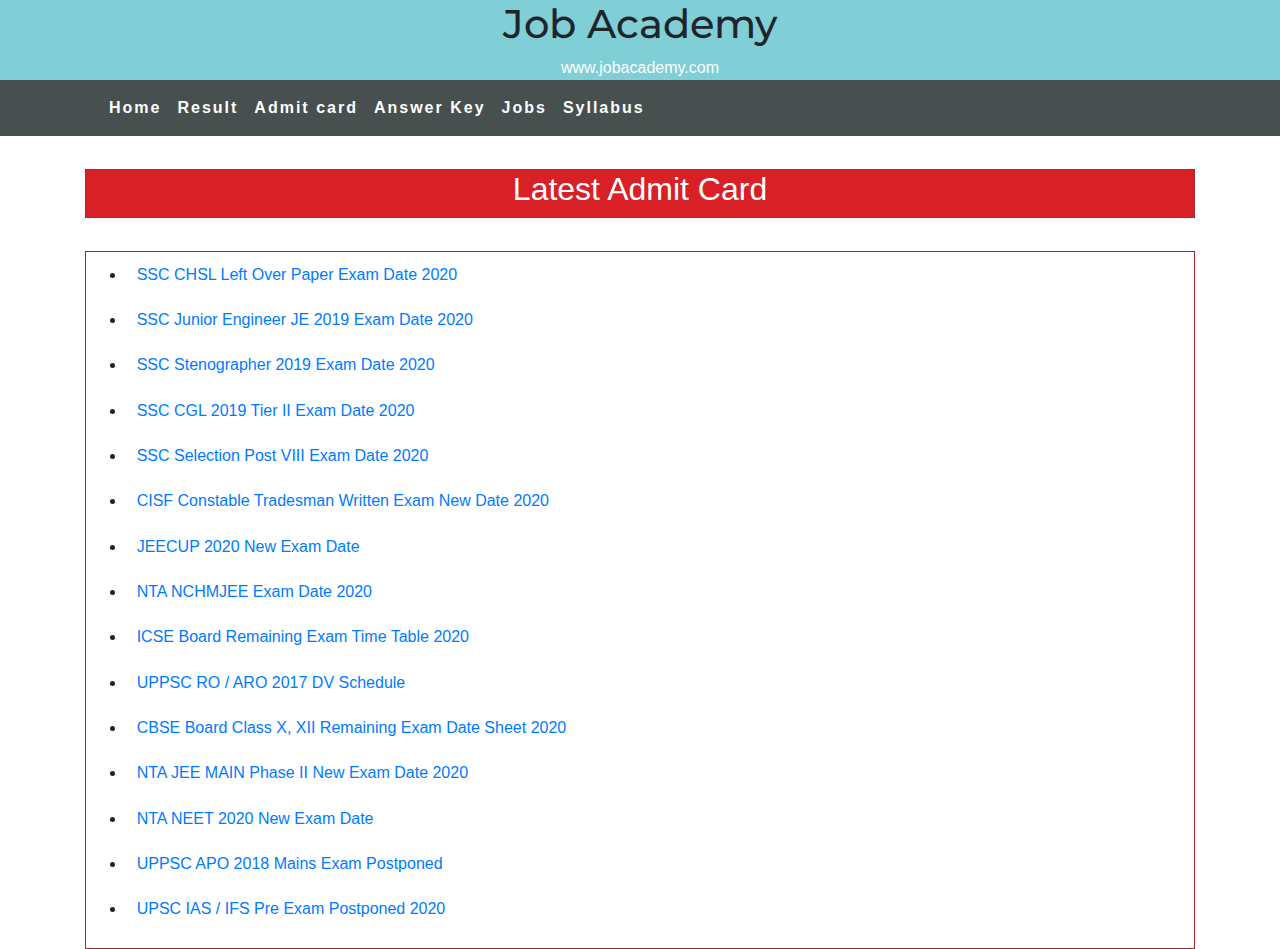
<file: admitcard.html>
<!DOCTYPE html>
<html>
<head>
	<title>JobAcademy</title>
	<!--css file-->
	<link rel="stylesheet" type="text/css" href="css\AllPage.css">
	<!--google font-->
	<link href="https://fonts.googleapis.com/css2?family=Montserrat:wght@700&display=swap" rel="stylesheet">

	<!--bootstrap link-->
	<link rel="stylesheet" href="https://maxcdn.bootstrapcdn.com/bootstrap/4.0.0/css/bootstrap.min.css" integrity="sha384-Gn5384xqQ1aoWXA+058RXPxPg6fy4IWvTNh0E263XmFcJlSAwiGgFAW/dAiS6JXm" crossorigin="anonymous">
	<script src="https://code.jquery.com/jquery-3.2.1.slim.min.js" integrity="sha384-KJ3o2DKtIkvYIK3UENzmM7KCkRr/rE9/Qpg6aAZGJwFDMVNA/GpGFF93hXpG5KkN" crossorigin="anonymous"></script>
    <script src="https://cdnjs.cloudflare.com/ajax/libs/popper.js/1.12.9/umd/popper.min.js" integrity="sha384-ApNbgh9B+Y1QKtv3Rn7W3mgPxhU9K/ScQsAP7hUibX39j7fakFPskvXusvfa0b4Q" crossorigin="anonymous"></script>
    <script src="https://maxcdn.bootstrapcdn.com/bootstrap/4.0.0/js/bootstrap.min.js" integrity="sha384-JZR6Spejh4U02d8jOt6vLEHfe/JQGiRRSQQxSfFWpi1MquVdAyjUar5+76PVCmYl" crossorigin="anonymous"></script>
</head>
<body>
	<section id="section-1">
		<div class="container">
			<div class="row">
				<div class="col-lg-12">
					<h1 class="section-heading">Job Academy</h1>
					<span class="section-site">www.jobacademy.com</span>
				</div>
			</div>
		</div>
    </section>
    <section id="section2">

		<div class="container">

			<nav class="navbar navbar-expand-lg ">
			<!--	<button class="navbar-toggler" type="button" data-toggle="collapse" data-target="#navbarSupportedContent" aria-controls="navbarSupportedContent" aria-expanded="false" aria-label="Toggle navigation">
   			 <span class="navbar-toggler-icon"></span>
 		 </button>
				<div class="collapse navbar-collapse" id="navbarSupportedContent"> -->
				<ul class="navbar-nav">
					<li class="nav-item"><a class="nav-link" href="C:\Web bootcamp\bootstrap\index.html">Home</a></li>
					<li class="nav-item"><a class="nav-link" href="C:\Web bootcamp\bootstrap\results.html" target="_blank">Result</a></li>
					<li class="nav-item"><a class="nav-link" href="C:\Web bootcamp\bootstrap\admitcard.html" target="_blank">Admit card</a></li>
					<li class="nav-item"><a class="nav-link" href="C:\Web bootcamp\bootstrap\AnswerKey.html" target="_blank">Answer Key</a></li>
					<li class="nav-item"><a class="nav-link" href="C:\Web bootcamp\bootstrap\jobs.html" target="_blank">Jobs</a></li>
					<li class="nav-item">
          <a class="nav-link" href="C:\Web bootcamp\bootstrap\syllabus.html"target="_blank">Syllabus</a>
        </li>
				</ul>
			</div>
			</nav>
		</div>
	</section>

	<section id="section3">
		<div class="container">
			<div class="head-div">
				<h2 class="div-heading">Latest Admit Card</h2>
			</div>
			<div class="main-div">
				<ul>
					<li class="list-line"> <a href="">SSC CHSL Left Over Paper Exam Date 2020</a> </li>
					<li class="list-line"> <a href="">SSC Junior Engineer JE 2019 Exam Date 2020</a> </li>
					<li class="list-line"> <a href="">SSC Stenographer 2019 Exam Date 2020</a> </li>
					<li class="list-line"> <a href="">SSC CGL 2019 Tier II Exam Date 2020</a> </li>
					<li class="list-line"> <a href="">SSC Selection Post VIII Exam Date 2020</a> </li>
					<li class="list-line"> <a href="">CISF Constable Tradesman Written Exam New Date 2020</a> </li>
					<li class="list-line"> <a href="">JEECUP 2020 New Exam Date</a> </li>
					<li class="list-line"> <a href="">NTA NCHMJEE Exam Date 2020</a> </li>
					<li class="list-line"> <a href="">ICSE Board Remaining Exam Time Table 2020</a> </li>
					<li class="list-line"> <a href="">UPPSC RO / ARO 2017 DV Schedule</a> </li>
					<li class="list-line"> <a href="">CBSE Board Class X, XII Remaining Exam Date Sheet 2020</a> </li>
					<li class="list-line"> <a href="">NTA JEE MAIN Phase II New Exam Date 2020</a> </li>
					<li class="list-line"> <a href="">NTA NEET 2020 New Exam Date</a> </li>
					<li class="list-line"> <a href="">UPPSC APO 2018 Mains Exam Postponed</a> </li>
					<li class="list-line"> <a href="">UPSC IAS / IFS Pre Exam Postponed 2020</a> </li>
				</ul>
			</div>
		</div>
	</section>


</body>
</html>
</file>
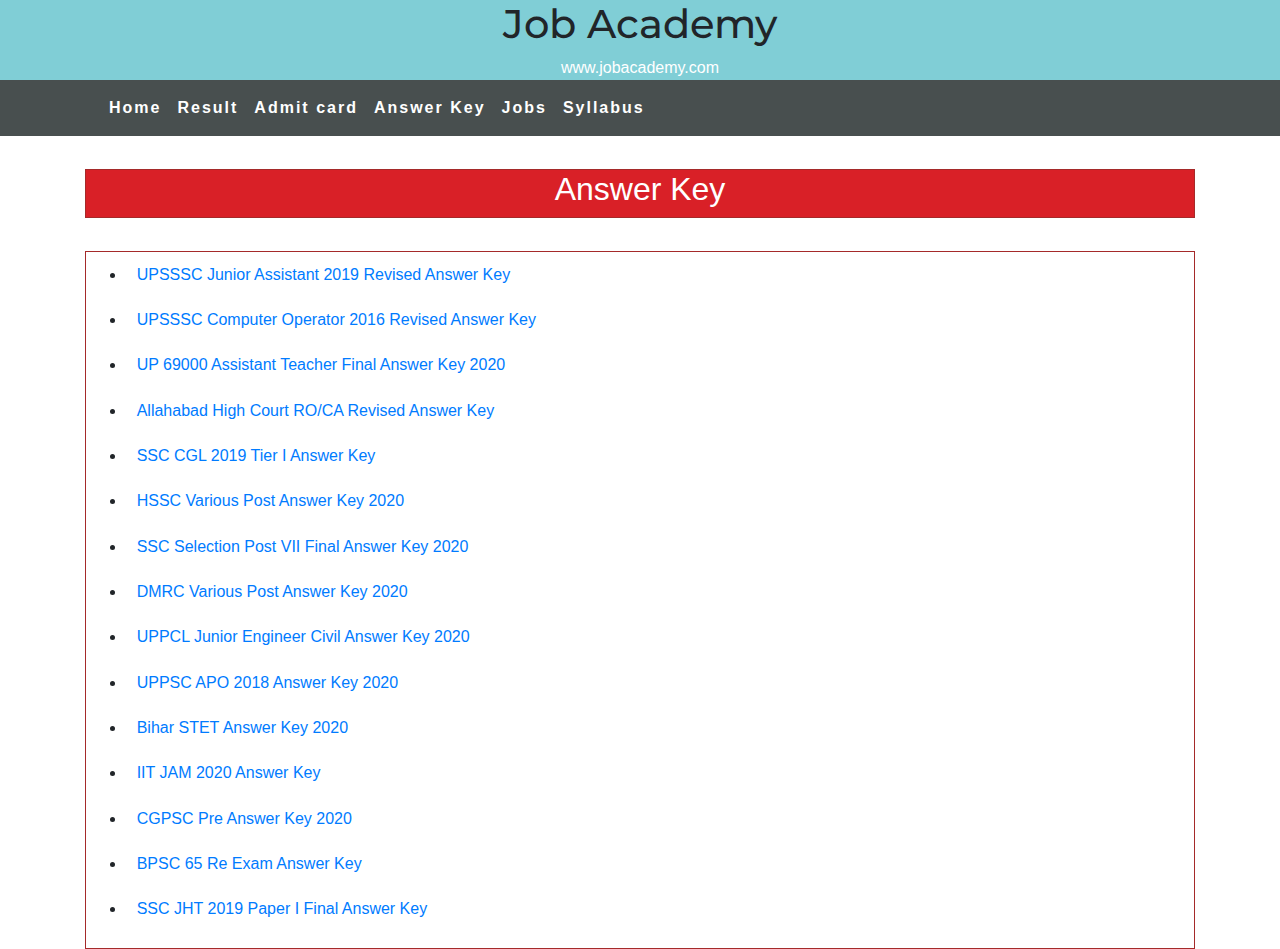
<file: AnswerKey.html>
<!DOCTYPE html>
<html>
<head>
	<title>JobAcademy</title>
	<!--css file-->
	<link rel="stylesheet" type="text/css" href="css\AllPage.css">
	<!--google font-->
	<link href="https://fonts.googleapis.com/css2?family=Montserrat:wght@700&display=swap" rel="stylesheet">

	<!--bootstrap link-->
	<link rel="stylesheet" href="https://maxcdn.bootstrapcdn.com/bootstrap/4.0.0/css/bootstrap.min.css" integrity="sha384-Gn5384xqQ1aoWXA+058RXPxPg6fy4IWvTNh0E263XmFcJlSAwiGgFAW/dAiS6JXm" crossorigin="anonymous">
	<script src="https://code.jquery.com/jquery-3.2.1.slim.min.js" integrity="sha384-KJ3o2DKtIkvYIK3UENzmM7KCkRr/rE9/Qpg6aAZGJwFDMVNA/GpGFF93hXpG5KkN" crossorigin="anonymous"></script>
    <script src="https://cdnjs.cloudflare.com/ajax/libs/popper.js/1.12.9/umd/popper.min.js" integrity="sha384-ApNbgh9B+Y1QKtv3Rn7W3mgPxhU9K/ScQsAP7hUibX39j7fakFPskvXusvfa0b4Q" crossorigin="anonymous"></script>
    <script src="https://maxcdn.bootstrapcdn.com/bootstrap/4.0.0/js/bootstrap.min.js" integrity="sha384-JZR6Spejh4U02d8jOt6vLEHfe/JQGiRRSQQxSfFWpi1MquVdAyjUar5+76PVCmYl" crossorigin="anonymous"></script>
</head>
<body>
	<section id="section-1">
		<div class="container">
			<div class="row">
				<div class="col-lg-12">
					<h1 class="section-heading">Job Academy</h1>
					<span class="section-site">www.jobacademy.com</span>
				</div>
			</div>
		</div>
    </section>
    <section id="section2">

		<div class="container">

			<nav class="navbar navbar-expand-lg ">
			<!--	<button class="navbar-toggler" type="button" data-toggle="collapse" data-target="#navbarSupportedContent" aria-controls="navbarSupportedContent" aria-expanded="false" aria-label="Toggle navigation">
   			 <span class="navbar-toggler-icon"></span>
 		 </button>
				<div class="collapse navbar-collapse" id="navbarSupportedContent"> -->
				<ul class="navbar-nav">
					<li class="nav-item"><a class="nav-link" href="C:\Web bootcamp\bootstrap\index.html">Home</a></li>
					<li class="nav-item"><a class="nav-link" href="C:\Web bootcamp\bootstrap\results.html"target="_blank">Result</a></li>
					<li class="nav-item"><a class="nav-link" href="C:\Web bootcamp\bootstrap\admitcard.html"target="_blank">Admit card</a></li>
					<li class="nav-item"><a class="nav-link" href="AnswerKey.html"target="_blank">Answer Key</a></li>
					<li class="nav-item"><a class="nav-link" href="C:\Web bootcamp\bootstrap\jobs.html"target="_blank">Jobs</a></li>
					<li class="nav-item">
         			 <a class="nav-link" href="C:\Web bootcamp\bootstrap\syllabus.html"target="_blank">Syllabus</a>
        			</li>
				</ul>
			</div>
			</nav>
		</div>
	</section>

		<section id="section3">
		<div class="container">
			<div class="head-div">
				<h2 class="div-heading">Answer Key</h2>
			</div>
			<div class="main-div">
				<ul>
					<li class="list-line"><a href=""> UPSSSC Junior Assistant 2019 Revised Answer Key</a> </li>
					<li class="list-line"><a href=""> UPSSSC Computer Operator 2016 Revised Answer Key </a> </li>
					<li class="list-line"><a href=""> UP 69000 Assistant Teacher Final Answer Key 2020 </a> </li>
					<li class="list-line"><a href=""> Allahabad High Court RO/CA Revised Answer Key</a> </li>
					<li class="list-line"><a href=""> SSC CGL 2019 Tier I Answer Key </a> </li>
					<li class="list-line"><a href=""> HSSC Various Post Answer Key 2020 </a> </li>
					<li class="list-line"><a href="">SSC Selection Post VII Final Answer Key 2020</a></li>
					<li class="list-line"><a href=""> DMRC Various Post Answer Key 2020 </a> </li>
					<li class="list-line"><a href=""> UPPCL Junior Engineer Civil Answer Key 2020 </a> </li>
					<li class="list-line"><a href=""> UPPSC APO 2018 Answer Key 2020 </a> </li>
					<li class="list-line"><a href="">Bihar STET Answer Key 2020</a> </li>
					<li class="list-line"><a href="">IIT JAM 2020 Answer Key</a> </li>
					<li class="list-line"><a href="">CGPSC Pre Answer Key 2020</a> </li>
					<li class="list-line"><a href="">BPSC 65 Re Exam Answer Key</a> </li>
					<li class="list-line"><a href="">SSC JHT 2019 Paper I Final Answer Key</a> </li>
				</ul>
			</div>
		</div>
	</section>


</body>
</html>
</file>
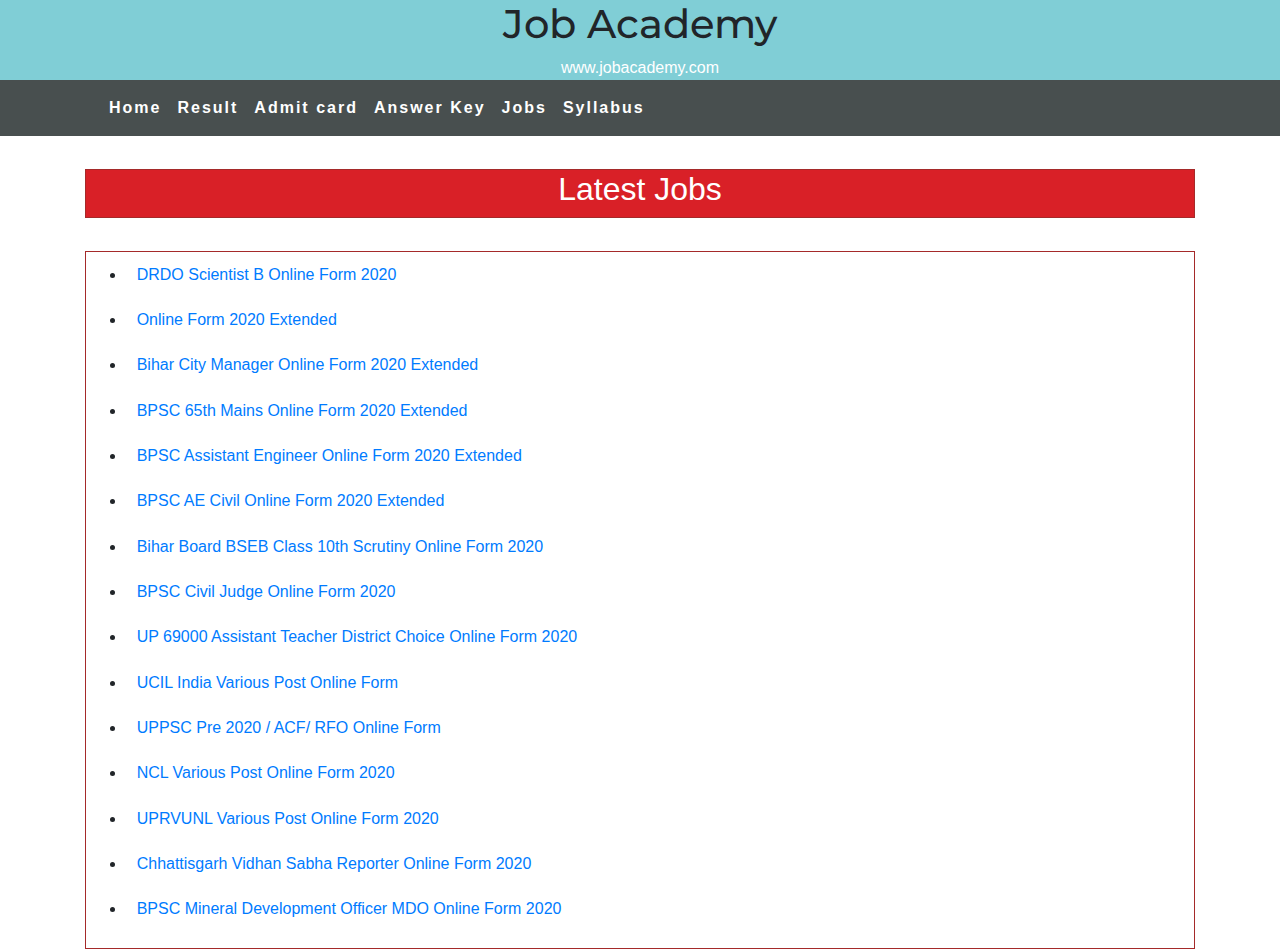
<file: jobs.html>
<!DOCTYPE html>
<html>
<head>
	<title>JobAcademy</title>
	<!--css file-->
	<link rel="stylesheet" type="text/css" href="css\AllPage.css">
	<!--google font-->
	<link href="https://fonts.googleapis.com/css2?family=Montserrat:wght@700&display=swap" rel="stylesheet">

	<!--bootstrap link-->
	<link rel="stylesheet" href="https://maxcdn.bootstrapcdn.com/bootstrap/4.0.0/css/bootstrap.min.css" integrity="sha384-Gn5384xqQ1aoWXA+058RXPxPg6fy4IWvTNh0E263XmFcJlSAwiGgFAW/dAiS6JXm" crossorigin="anonymous">
	<script src="https://code.jquery.com/jquery-3.2.1.slim.min.js" integrity="sha384-KJ3o2DKtIkvYIK3UENzmM7KCkRr/rE9/Qpg6aAZGJwFDMVNA/GpGFF93hXpG5KkN" crossorigin="anonymous"></script>
    <script src="https://cdnjs.cloudflare.com/ajax/libs/popper.js/1.12.9/umd/popper.min.js" integrity="sha384-ApNbgh9B+Y1QKtv3Rn7W3mgPxhU9K/ScQsAP7hUibX39j7fakFPskvXusvfa0b4Q" crossorigin="anonymous"></script>
    <script src="https://maxcdn.bootstrapcdn.com/bootstrap/4.0.0/js/bootstrap.min.js" integrity="sha384-JZR6Spejh4U02d8jOt6vLEHfe/JQGiRRSQQxSfFWpi1MquVdAyjUar5+76PVCmYl" crossorigin="anonymous"></script>
</head>
<body>
	<section id="section-1">
		<div class="container">
			<div class="row">
				<div class="col-lg-12">
					<h1 class="section-heading">Job Academy</h1>
					<span class="section-site">www.jobacademy.com</span>
				</div>
			</div>
		</div>
    </section>
    <section id="section2">

		<div class="container">

			<nav class="navbar navbar-expand-lg ">
			<!--	<button class="navbar-toggler" type="button" data-toggle="collapse" data-target="#navbarSupportedContent" aria-controls="navbarSupportedContent" aria-expanded="false" aria-label="Toggle navigation">
   			 <span class="navbar-toggler-icon"></span>
 		 </button>
				<div class="collapse navbar-collapse" id="navbarSupportedContent"> -->
				<ul class="navbar-nav">
					<li class="nav-item"><a class="nav-link" href="C:\Web bootcamp\bootstrap\index.html">Home</a></li>
					<li class="nav-item"><a class="nav-link" href="C:\Web bootcamp\bootstrap\results.html"target="_blank">Result</a></li>
					<li class="nav-item"><a class="nav-link" href="C:\Web bootcamp\bootstrap\admitcard.html"target="_blank">Admit card</a></li>
					<li class="nav-item"><a class="nav-link" href="C:\Web bootcamp\bootstrap\AnswerKey.html"target="_blank">Answer Key</a></li>
					<li class="nav-item"><a class="nav-link" href="C:\Web bootcamp\bootstrap\jobs.html"target="_blank">Jobs</a></li>
					<li class="nav-item">
          			<a class="nav-link" href="C:\Web bootcamp\bootstrap\syllabus.html"target="_blank">Syllabus</a>
        			</li>
				</ul>
			</div>
			</nav>
		</div>
	</section>

	<section id="section3">
		<div class="container">
			<div class="head-div">
				<h2 class="div-heading">Latest Jobs</h2>
			</div>
			<div class="main-div">
				<ul>
					<li class="list-line"> <a href="">DRDO Scientist B Online Form 2020</a> </li>
					<li class="list-line"> <a href="">Online Form 2020 Extended</a> </li>
					<li class="list-line"> <a href="">Bihar City Manager Online Form 2020 Extended</a> </li>
					<li class="list-line"> <a href="">BPSC 65th Mains Online Form 2020 Extended</a> </li>
					<li class="list-line"> <a href="">BPSC Assistant Engineer Online Form 2020 Extended</a> </li>
					<li class="list-line"> <a href="">BPSC AE Civil Online Form 2020 Extended</a> </li>
					<li class="list-line"> <a href="">Bihar Board BSEB Class 10th Scrutiny Online Form 2020</a> </li>
					<li class="list-line"> <a href="">BPSC Civil Judge Online Form 2020</a> </li>
					<li class="list-line"> <a href="">UP 69000 Assistant Teacher District Choice Online Form 2020</a> </li>
					<li class="list-line"> <a href="">UCIL India Various Post Online Form</a> </li>
					<li class="list-line"> <a href="">UPPSC Pre 2020 / ACF/ RFO Online Form</a> </li>
					<li class="list-line"> <a href="">NCL Various Post Online Form 2020</a> </li>
					<li class="list-line"> <a href="">UPRVUNL Various Post Online Form 2020</a> </li>
					<li class="list-line"> <a href="">Chhattisgarh Vidhan Sabha Reporter Online Form 2020</a> </li>
					<li class="list-line"> <a href="">BPSC Mineral Development Officer MDO Online Form 2020</a> </li>
				</ul>
			</div>
		</div>
	</section>


</body>
</html>
</file>
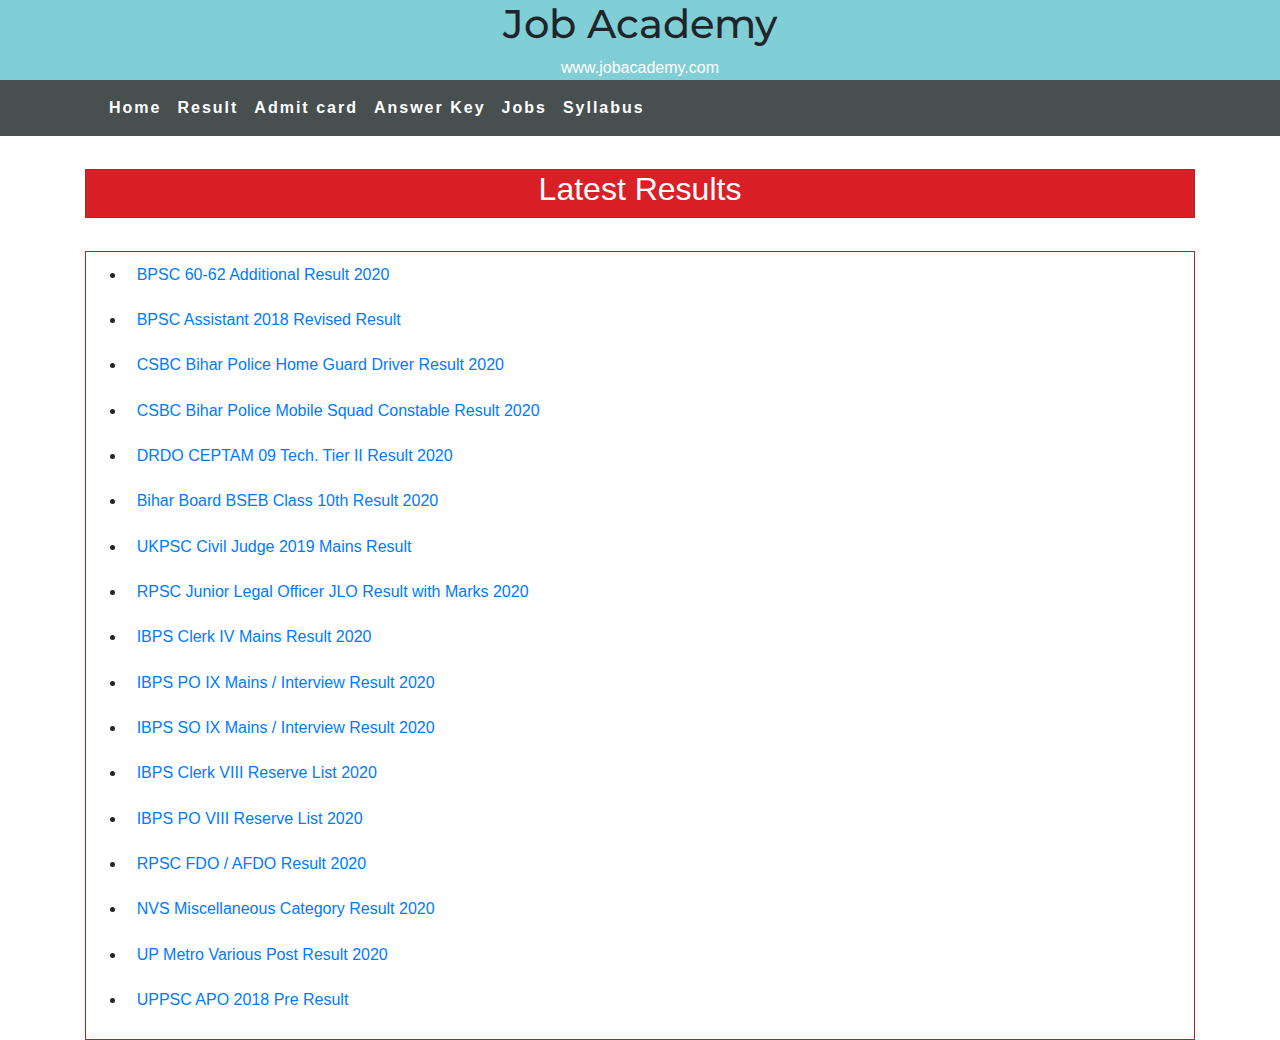
<file: results.html>
<!DOCTYPE html>
<html>
<head>
	<title>JobAcademy</title>
	<!--css file-->
	<link rel="stylesheet" type="text/css" href="css\AllPage.css">
	<!--google font-->
	<link href="https://fonts.googleapis.com/css2?family=Montserrat:wght@700&display=swap" rel="stylesheet">

	<!--bootstrap link-->
	<link rel="stylesheet" href="https://maxcdn.bootstrapcdn.com/bootstrap/4.0.0/css/bootstrap.min.css" integrity="sha384-Gn5384xqQ1aoWXA+058RXPxPg6fy4IWvTNh0E263XmFcJlSAwiGgFAW/dAiS6JXm" crossorigin="anonymous">
	<script src="https://code.jquery.com/jquery-3.2.1.slim.min.js" integrity="sha384-KJ3o2DKtIkvYIK3UENzmM7KCkRr/rE9/Qpg6aAZGJwFDMVNA/GpGFF93hXpG5KkN" crossorigin="anonymous"></script>
    <script src="https://cdnjs.cloudflare.com/ajax/libs/popper.js/1.12.9/umd/popper.min.js" integrity="sha384-ApNbgh9B+Y1QKtv3Rn7W3mgPxhU9K/ScQsAP7hUibX39j7fakFPskvXusvfa0b4Q" crossorigin="anonymous"></script>
    <script src="https://maxcdn.bootstrapcdn.com/bootstrap/4.0.0/js/bootstrap.min.js" integrity="sha384-JZR6Spejh4U02d8jOt6vLEHfe/JQGiRRSQQxSfFWpi1MquVdAyjUar5+76PVCmYl" crossorigin="anonymous"></script>
</head>
<body>
	<section id="section-1">
		<div class="container">
			<div class="row">
				<div class="col-lg-12">
					<h1 class="section-heading">Job Academy</h1>
					<span class="section-site">www.jobacademy.com</span>
				</div>
			</div>
		</div>
    </section>
    <section id="section2">

		<div class="container">

			<nav class="navbar navbar-expand-lg ">
			<!--	<button class="navbar-toggler" type="button" data-toggle="collapse" data-target="#navbarSupportedContent" aria-controls="navbarSupportedContent" aria-expanded="false" aria-label="Toggle navigation">
   			 <span class="navbar-toggler-icon"></span>
 		 </button>
				<div class="collapse navbar-collapse" id="navbarSupportedContent"> -->
				<ul class="navbar-nav">
					<li class="nav-item"><a class="nav-link" href="C:\Web bootcamp\bootstrap\index.html">Home</a></li>
					<li class="nav-item"><a class="nav-link" href="C:\Web bootcamp\bootstrap\results.html" target="_blank">Result</a></li>
					<li class="nav-item"><a class="nav-link" href="C:\Web bootcamp\bootstrap\admitcard.html" target="_blank">Admit card</a></li>
					<li class="nav-item"><a class="nav-link" href="C:\Web bootcamp\bootstrap\AnswerKey.html" target="_blank">Answer Key</a></li>
					<li class="nav-item"><a class="nav-link" href="C:\Web bootcamp\bootstrap\jobs.html" target="_blank">Jobs</a></li>
					<li class="nav-item">
          			<a class="nav-link" href="C:\Web bootcamp\bootstrap\syllabus.html"target="_blank">Syllabus</a>
        			</li>
				</ul>
			</div>
			</nav>
		</div>
	</section>
	<section id="section3">
		<div class="container">
			<div class="head-div">
				<h2 class="div-heading">Latest Results</h2>
			</div>
			<div class="main-div">
				<ul>
					<li class="list-line"> <a href=""> BPSC 60-62 Additional Result 2020 </a></li>
					<li class="list-line"> <a href=""> BPSC Assistant 2018 Revised Result </a></li>
					<li class="list-line"> <a href=""> CSBC Bihar Police Home Guard Driver Result 2020 </a> </li>
					<li class="list-line"> <a href=""> CSBC Bihar Police Mobile Squad Constable Result 2020 </a> </li>
					<li class="list-line"> <a href=""> DRDO CEPTAM 09 Tech. Tier II Result 2020 </a> </li>
					<li class="list-line"> <a href=""> Bihar Board BSEB Class 10th Result 2020 </a> </li>
					<li class="list-line"> <a href=""> UKPSC Civil Judge 2019 Mains Result </a> </li>
					<li class="list-line"> <a href=""> RPSC Junior Legal Officer JLO Result with Marks 2020 </a> </li>
					<li class="list-line"> <a href=""> IBPS Clerk IV Mains Result 2020 </a> </li>
					<li class="list-line"> <a href=""> IBPS PO IX Mains / Interview Result 2020 </a> </li>
					<li class="list-line"> <a href=""> IBPS SO IX Mains / Interview Result 2020 </a> </li>
					<li class="list-line"> <a href=""> IBPS Clerk VIII Reserve List 2020 </a> </li>
					<li class="list-line"> <a href=""> IBPS PO VIII Reserve List 2020 </a> </li>
					<li class="list-line"> <a href=""> RPSC FDO / AFDO Result 2020 </a> </li>
					<li class="list-line"> <a href=""> NVS Miscellaneous Category Result 2020 </a> </li>
					<li class="list-line"> <a href=""> UP Metro Various Post Result 2020 </a> </li>
					<li class="list-line"> <a href=""> UPPSC APO 2018 Pre Result </a> </li>
				</ul>
			</div>
		</div>
	</section>


</body>
</html>
</file>
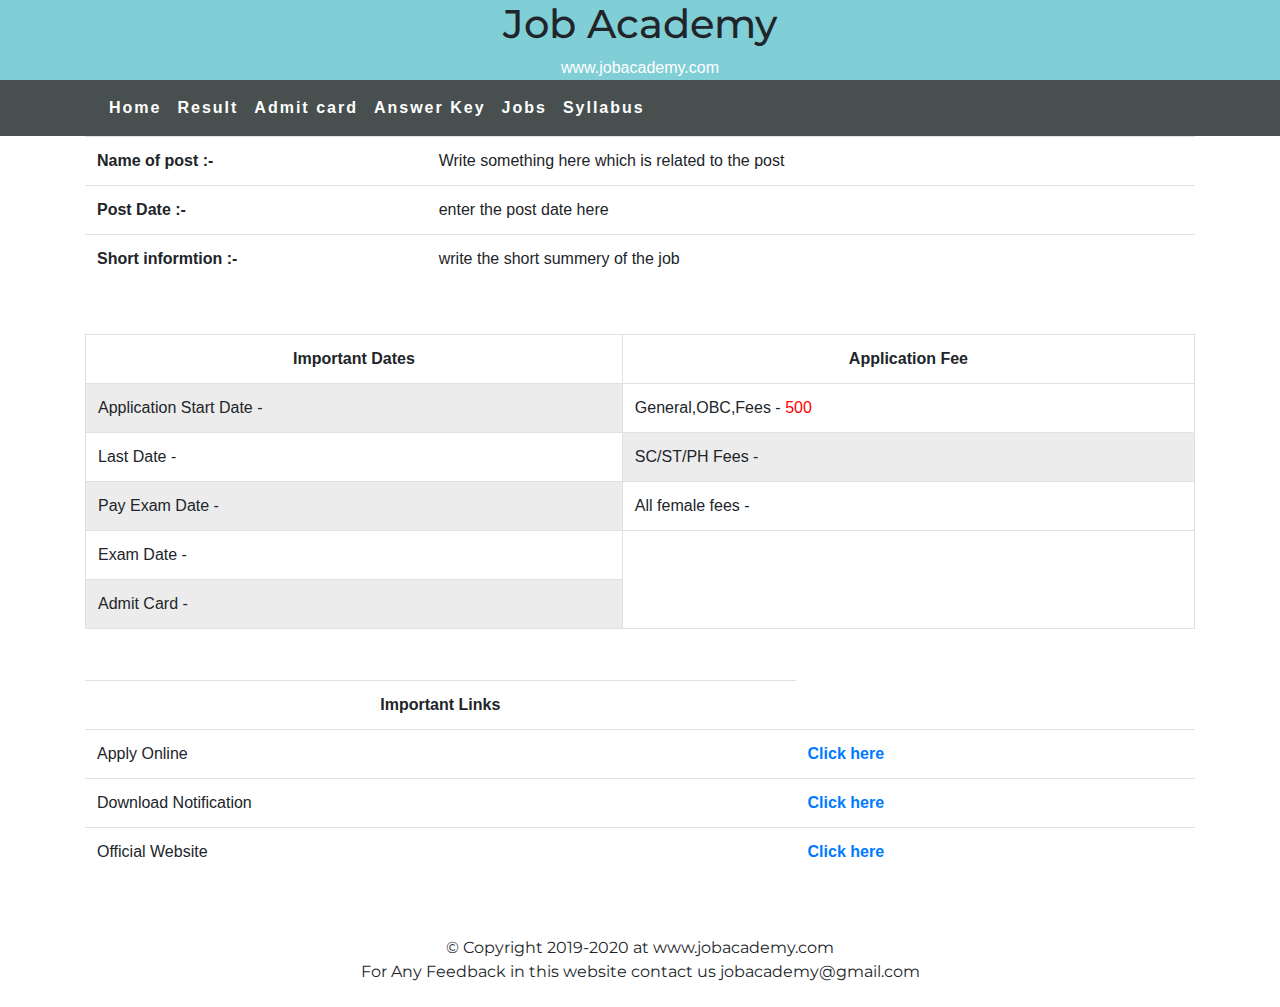
<file: second page.html>
<!DOCTYPE html>
<html>
<head>
	<title>Job Academy</title>
	<!--css file-->
	<link rel="stylesheet" type="text/css" href="css\second page.css">
	<!--google font-->
	<link href="https://fonts.googleapis.com/css2?family=Montserrat:wght@700&display=swap" rel="stylesheet">

	<!--bootstrap link-->
	<link rel="stylesheet" href="https://maxcdn.bootstrapcdn.com/bootstrap/4.0.0/css/bootstrap.min.css" integrity="sha384-Gn5384xqQ1aoWXA+058RXPxPg6fy4IWvTNh0E263XmFcJlSAwiGgFAW/dAiS6JXm" crossorigin="anonymous">
	<script src="https://code.jquery.com/jquery-3.2.1.slim.min.js" integrity="sha384-KJ3o2DKtIkvYIK3UENzmM7KCkRr/rE9/Qpg6aAZGJwFDMVNA/GpGFF93hXpG5KkN" crossorigin="anonymous"></script>
    <script src="https://cdnjs.cloudflare.com/ajax/libs/popper.js/1.12.9/umd/popper.min.js" integrity="sha384-ApNbgh9B+Y1QKtv3Rn7W3mgPxhU9K/ScQsAP7hUibX39j7fakFPskvXusvfa0b4Q" crossorigin="anonymous"></script>
    <script src="https://maxcdn.bootstrapcdn.com/bootstrap/4.0.0/js/bootstrap.min.js" integrity="sha384-JZR6Spejh4U02d8jOt6vLEHfe/JQGiRRSQQxSfFWpi1MquVdAyjUar5+76PVCmYl" crossorigin="anonymous"></script>
	
</head>
<body>
	<section id="section-1">
		<div class="container">
			<div class="row">
				<div class="col-lg-12">
					<h1 class="section-heading">Job Academy</h1>
					<span class="section-site">www.jobacademy.com</span>
				</div>
			</div>
		</div>
    </section>

    <section id="section2">

		<div class="container">

			<nav class="navbar navbar-expand-lg ">
			<!--	<button class="navbar-toggler" type="button" data-toggle="collapse" data-target="#navbarSupportedContent" aria-controls="navbarSupportedContent" aria-expanded="false" aria-label="Toggle navigation">
   			 <span class="navbar-toggler-icon"></span>
 		 </button>
				<div class="collapse navbar-collapse" id="navbarSupportedContent"> -->
				<ul class="navbar-nav">
					<li class="nav-item"><a class="nav-link" href="C:\Web bootcamp\bootstrap\index.html" >Home</a></li>
					<li class="nav-item"><a class="nav-link" href="C:\Web bootcamp\bootstrap\results.html"target="_blank" >Result</a></li>
					<li class="nav-item"><a class="nav-link" href="C:\Web bootcamp\bootstrap\admitcard.html"target="_blank" >Admit card</a></li>
					<li class="nav-item"><a class="nav-link" href="C:\Web bootcamp\bootstrap\AnswerKey.html"target="_blank" >Answer Key</a></li>
					<li class="nav-item"><a class="nav-link" href="C:\Web bootcamp\bootstrap\jobs.html"target="_blank" >Jobs</a></li>
					<li class="nav-item">
       			   <a class="nav-link" href="C:\Web bootcamp\bootstrap\syllabus.html"target="_blank">Syllabus</a>
       				 </li>
				</ul>
			</div>
			</nav>
		</div>
	</section>

	<section id="section3">
		<div class="container">
			<div class="row">
				<div class="col-lg-12">
				<table class="table">
					<tbody>
						<tr>
						<td class="table-heading">Name of post :-</td>
						<td>Write something here which is related to the post</td>
					</tr>
					<tr>
						<td class="table-heading">Post Date :-</td>
						<td>enter the post date here</td>
					</tr>
					<tr>
						<td class="table-heading">Short informtion :- </td>
						<td>write the short summery of the job</td>
					</tr>
					</tbody>
				</table>
			    </div>
		    </div>

			<div class="row">
				<div class="col-lg-12">
					<table class="table table-2 table-bordered">
						<tbody>
							<tr>
								<td class="table-heading1">Important Dates</td>
								<td class="table-heading1">Application Fee</td>
							</tr>
							<tr>
								<td class="table-active">Application Start Date -</td>
								<td>General,OBC,Fees - <span style="color: red;">500</span></td>
							</tr>
							<tr>
								<td >Last Date - </td>
								<td class="table-active">SC/ST/PH Fees -</td>
							</tr>
							<tr>
								<td class="table-active">Pay Exam Date -</td>
								<td>All female fees -</td>
							</tr>
							<tr>
								<td>Exam Date -</td>
							</tr>
							<tr>
								<td class="table-active">Admit Card - </td>
							</tr>
						</tbody>
					</table>
				</div>
			</div>

			<div class="row">
				<div class="col-lg-12">
					<table class="table table-2 table-borderless">
						<tbody>
							<tr>
								<td class="table-heading1">Important Links</td>
							</tr>
							<tr>
								<td>Apply Online</td>
								<td><a href=""><b>Click here</b></a></td>
							</tr>
							<tr>
								<td>Download Notification</td>
								<td><a href=""><b>Click here</b></a></td>
							</tr>
							<tr>
								<td>Official Website</td>
								<td><a href=""><b>Click here</b></a></td>
							</tr>
						</tbody>
					</table>
				</div>
			</div>

			<div class="row footer-row">
				<div class="col-lg-12">
					<span>
						© Copyright 2019-2020 at www.jobacademy.com<br>
						For Any Feedback in this website contact us jobacademy@gmail.com
					</span>
				</div>
			</div>

			
		</div>
	</section>


		



</body>
</html>
</file>
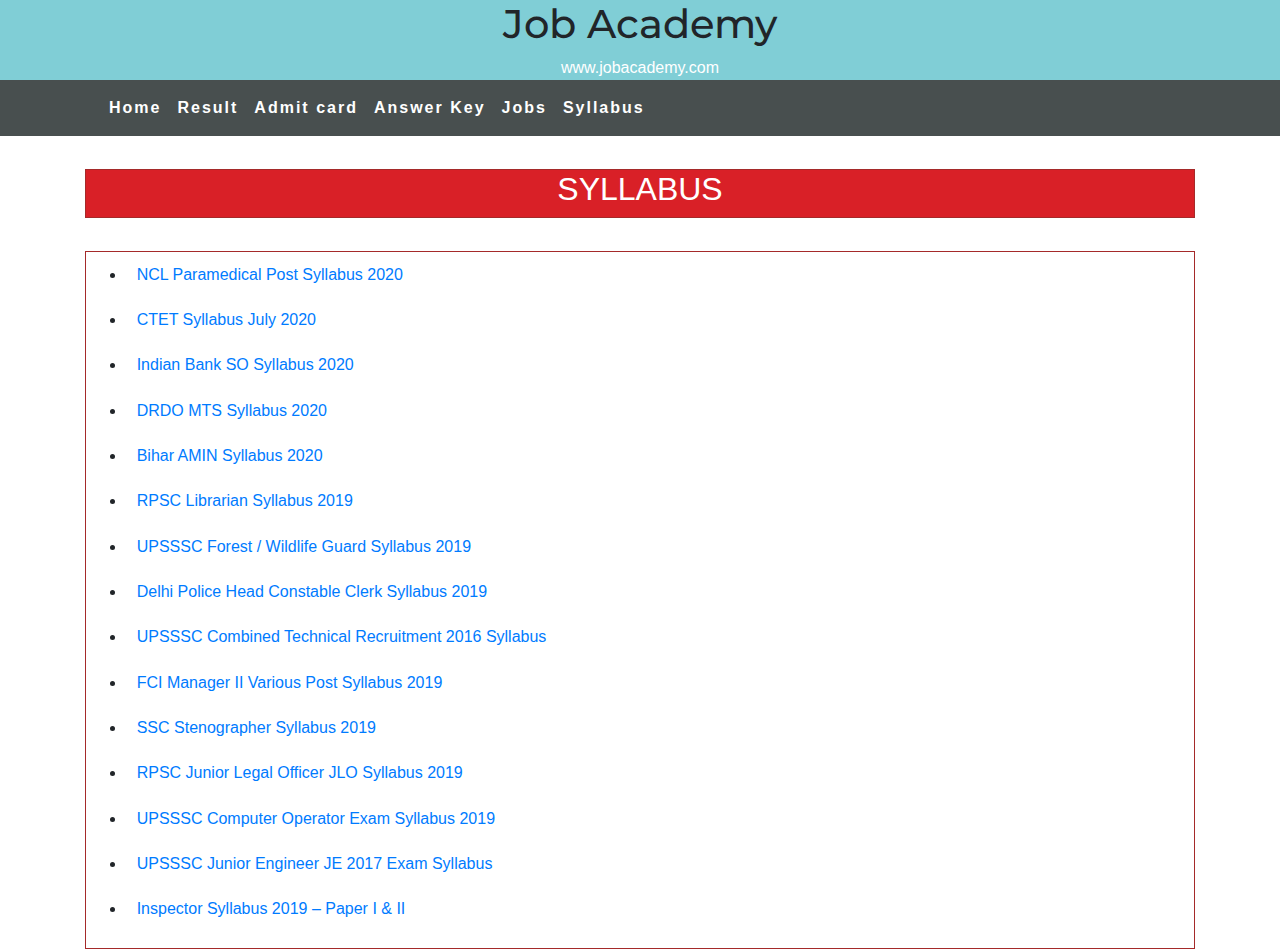
<file: syllabus.html>
<!DOCTYPE html>
<html>
<head>
	<title>JobAcademy</title>
	<!--css file-->
	<link rel="stylesheet" type="text/css" href="css\AllPage.css">
	<!--google font-->
	<link href="https://fonts.googleapis.com/css2?family=Montserrat:wght@700&display=swap" rel="stylesheet">

	<!--bootstrap link-->
	<link rel="stylesheet" href="https://maxcdn.bootstrapcdn.com/bootstrap/4.0.0/css/bootstrap.min.css" integrity="sha384-Gn5384xqQ1aoWXA+058RXPxPg6fy4IWvTNh0E263XmFcJlSAwiGgFAW/dAiS6JXm" crossorigin="anonymous">
	<script src="https://code.jquery.com/jquery-3.2.1.slim.min.js" integrity="sha384-KJ3o2DKtIkvYIK3UENzmM7KCkRr/rE9/Qpg6aAZGJwFDMVNA/GpGFF93hXpG5KkN" crossorigin="anonymous"></script>
    <script src="https://cdnjs.cloudflare.com/ajax/libs/popper.js/1.12.9/umd/popper.min.js" integrity="sha384-ApNbgh9B+Y1QKtv3Rn7W3mgPxhU9K/ScQsAP7hUibX39j7fakFPskvXusvfa0b4Q" crossorigin="anonymous"></script>
    <script src="https://maxcdn.bootstrapcdn.com/bootstrap/4.0.0/js/bootstrap.min.js" integrity="sha384-JZR6Spejh4U02d8jOt6vLEHfe/JQGiRRSQQxSfFWpi1MquVdAyjUar5+76PVCmYl" crossorigin="anonymous"></script>
</head>
<body>
	<section id="section-1">
		<div class="container">
			<div class="row">
				<div class="col-lg-12">
					<h1 class="section-heading">Job Academy</h1>
					<span class="section-site">www.jobacademy.com</span>
				</div>
			</div>
		</div>
    </section>
    <section id="section2">

		<div class="container">

			<nav class="navbar navbar-expand-lg ">
			<!--	<button class="navbar-toggler" type="button" data-toggle="collapse" data-target="#navbarSupportedContent" aria-controls="navbarSupportedContent" aria-expanded="false" aria-label="Toggle navigation">
   			 <span class="navbar-toggler-icon"></span>
 		 </button>
				<div class="collapse navbar-collapse" id="navbarSupportedContent"> -->
				<ul class="navbar-nav">
					<li class="nav-item"><a class="nav-link" href="C:\Web bootcamp\bootstrap\index.html">Home</a></li>
					<li class="nav-item"><a class="nav-link" href="C:\Web bootcamp\bootstrap\results.html" target="_blank">Result</a></li>
					<li class="nav-item"><a class="nav-link" href="C:\Web bootcamp\bootstrap\admitcard.html" target="_blank">Admit card</a></li>
					<li class="nav-item"><a class="nav-link" href="C:\Web bootcamp\bootstrap\AnswerKey.html" target="_blank">Answer Key</a></li>
					<li class="nav-item"><a class="nav-link" href="C:\Web bootcamp\bootstrap\jobs.html" target="_blank">Jobs</a></li>
					<li class="nav-item">
                    <a class="nav-link" href="C:\Web bootcamp\bootstrap\syllabus.html"target="_blank">Syllabus</a>
                    </li>
				</ul>
			</div>
			</nav>
		</div>
	</section>

	<section id="section3">
		<div class="container">
			<div class="head-div">
				<h2 class="div-heading">SYLLABUS</h2>
			</div>
			<div class="main-div">
				<ul>
					<li class="list-line"> <a href="">NCL Paramedical Post Syllabus 2020</a> </li>
					<li class="list-line"> <a href="">CTET Syllabus July 2020</a> </li>
					<li class="list-line"> <a href="">Indian Bank SO Syllabus 2020</a> </li>
					<li class="list-line"> <a href="">DRDO MTS Syllabus 2020</a> </li>
					<li class="list-line"> <a href="">Bihar AMIN Syllabus 2020</a> </li>
					<li class="list-line"> <a href="">RPSC Librarian Syllabus 2019</a> </li>
					<li class="list-line"> <a href="">UPSSSC Forest / Wildlife Guard Syllabus 2019</a> </li>
					<li class="list-line"> <a href="">Delhi Police Head Constable Clerk Syllabus 2019</a> </li>
					<li class="list-line"> <a href="">UPSSSC Combined Technical Recruitment 2016 Syllabus</a> </li>
					<li class="list-line"> <a href="">FCI Manager II Various Post Syllabus 2019</a> </li>
					<li class="list-line"> <a href="">SSC Stenographer Syllabus 2019</a> </li>
					<li class="list-line"> <a href="">RPSC Junior Legal Officer JLO Syllabus 2019</a> </li>
					<li class="list-line"> <a href="">UPSSSC Computer Operator Exam Syllabus 2019</a> </li>
					<li class="list-line"> <a href="">UPSSSC Junior Engineer JE 2017 Exam Syllabus</a> </li>
					<li class="list-line"> <a href="">Inspector Syllabus 2019 – Paper I & II</a> </li>
				</ul>
			</div>
		</div>
	</section>


</body>
</html>
</file>
